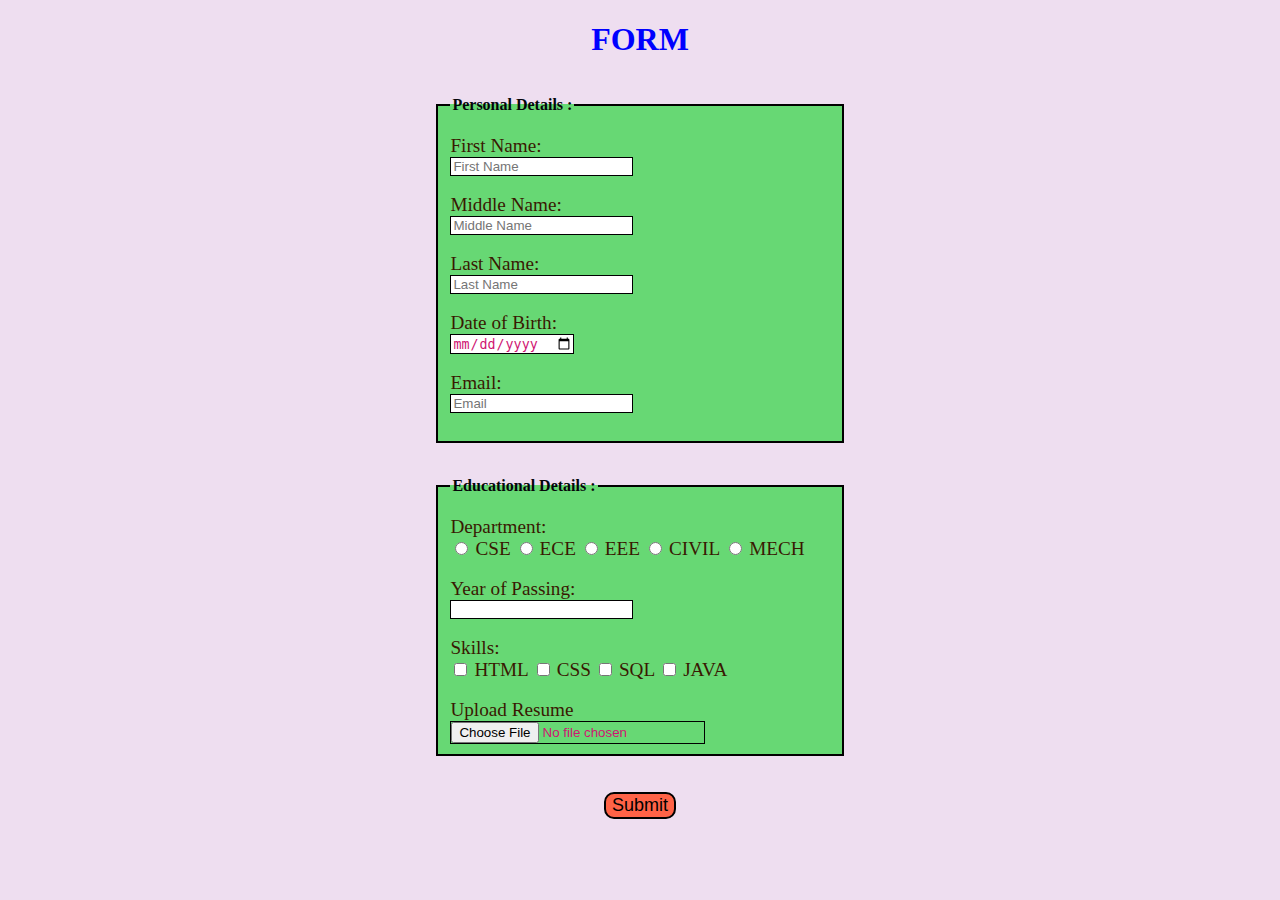
<file: index.html>
<!DOCTYPE html>
<html lang="en">
<head>
<link rel="stylesheet" href="formStyle.css">
    <title>FormWithStyle</title>
    
</head>
<body>
    <h1>FORM</h1>
    <form action="Message.html">
      <center>  <fieldset>
            <legend><h3>Personal Details :</h3></legend>
       

            <label for="first name">First Name:</label><br>
            <input type="text" id="first name" name="first name" placeholder="First Name" required pattern="[A-Z a-z]*"><br><br>

            <label for="middle name">Middle Name:</label><br>
            <input type="text" id="middle name" name="middle name" placeholder="Middle Name" required pattern="[A-Z a-z]*"><br><br>

            <label for="last name">Last Name:</label><br>
            <input type="text" id="last name" name="last name" placeholder="Last Name" required pattern="[A-Z a-z]*"><br><br>

            <label for="dob">Date of Birth:</label><br>
            <input type="date" id="dob" name="dob" placeholder="DOB" required ><br><br>

            <label for="email">Email:</label><br>
            <input type="email" id="email" name="email" placeholder="Email" required><br><br>
        </fieldset><br>
        <fieldset>


            <legend><h3>Educational Details :</h3></legend>

            <label for="">Department:</label><br>
            <input type="radio" name="dept1" id="cse">

            <label for="cse">CSE</label>
            <input type="radio" name="dept1" id="ece">

            <label for="ece">ECE</label>
            <input type="radio" name="dept1" id="eee">
            <label for="eee">EEE</label>

            <input type="radio" name="dept1" id="civil">
            <label for="civil">CIVIL</label>

            <input type="radio" name="dept1" id="mech" required>
            <label for="mech">MECH</label><br><br>

            <label for="yop">Year of Passing:</label><br>
            <input list="yog" id="yop" name="yop" required>
            <datalist id="yog">
                <option>2020</option>
                <option>2021</option>
                <option>2022</option>
                <option>2023</option>
            </datalist>

            <br><br>
            <label for="">Skills:</label><br>

            <input type="checkbox" id="html" name="html">
            <label for="html">HTML</label>

            <input type="checkbox" id="CSS" name="css">
            <label for="CSS">CSS</label>

            <input type="checkbox" id="SQL" name="sql">
            <label for="SQL">SQL</label>

            <input type="checkbox" name="java" id="java">
            <label for="java">JAVA</label>
            <br><br>
            <label for="resume">Upload Resume</label><br>
            <input type="file" id="resume" name="resume" required placeholder="Upload resume">
        
        </fieldset>
        </center>
        <br><br>
        <center>
            <button>Submit</button>
        </center>
       
    </form>
</body>
</html>
</file>
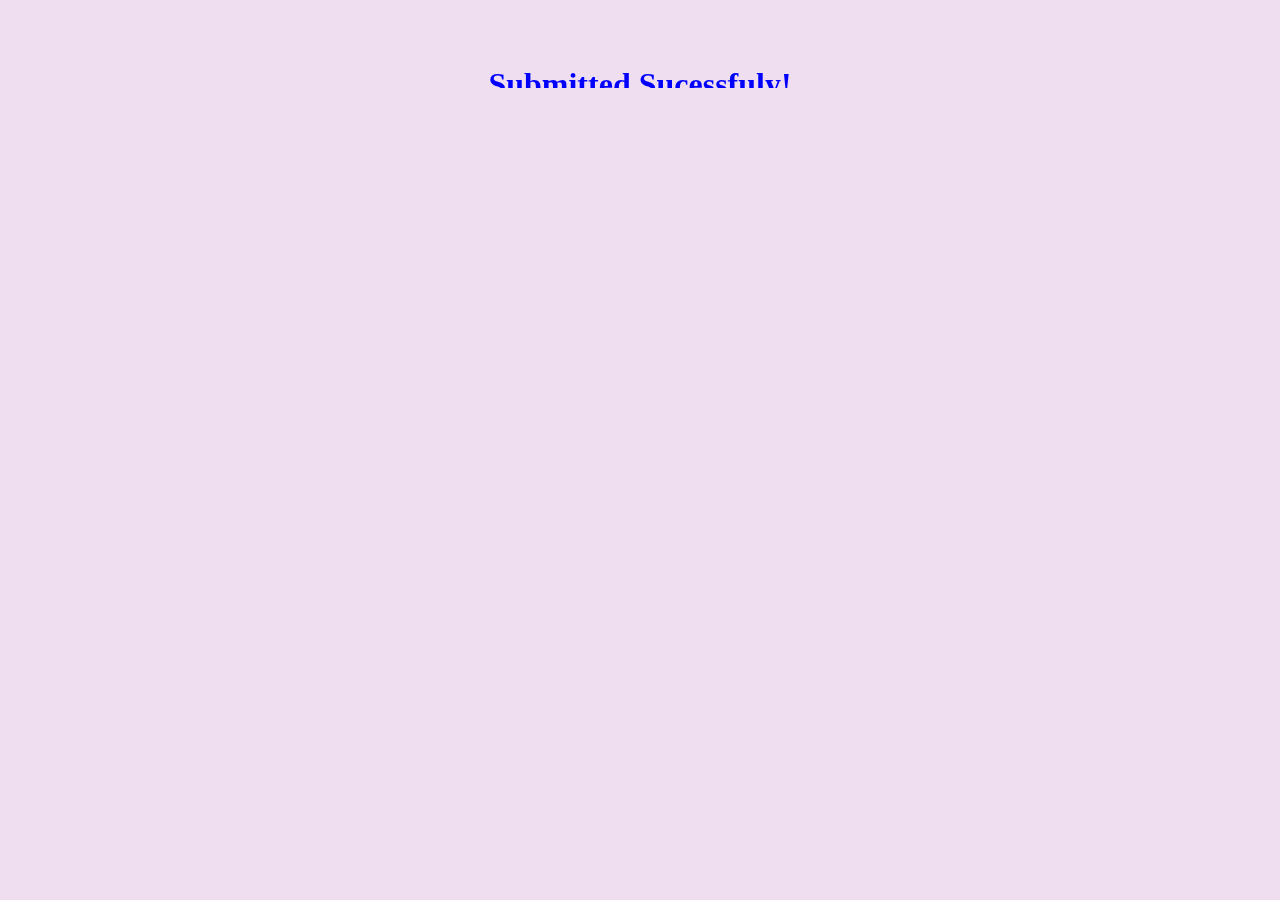
<file: Message.html>
<!DOCTYPE html>
<html lang="en">
<head>
    <link rel="stylesheet" href="formStyle.css">
    <title>Message</title>
</head>
<body>
    <marquee behavior="alternate" direction="down"><h1>Submitted Sucessfuly!</h1></marquee>
    
</body>
</html>
</file>
<file: formStyle.css>
body{
    background-color: rgb(238, 222, 240);
}
fieldset{
    background-color: rgb(103, 216, 116);
    text-align: left;
    width: 30%;
    border: 2px solid black;
}
h1{
    font-size: xx-large;
    font-family: cursive;
    color: blue;
    text-align: center;

}
h3{
    font-size: medium;
    font-family: cursive;
    color: rgb(5, 5, 10);
}
label{
    
    font-size: larger;
    font-family: 'Times New Roman', Times, serif;
    color: rgb(57, 25, 2);
}
input{
    color: rgb(207, 21, 114);
    border: 1px solid black;
    
}
button{
    border:2px solid black;
    text-align: center;
    background-color: tomato;
    font-size: large;
    border-radius: 10px;
    
    
}
button:hover{
    background-color:aqua ;
}
</file>
